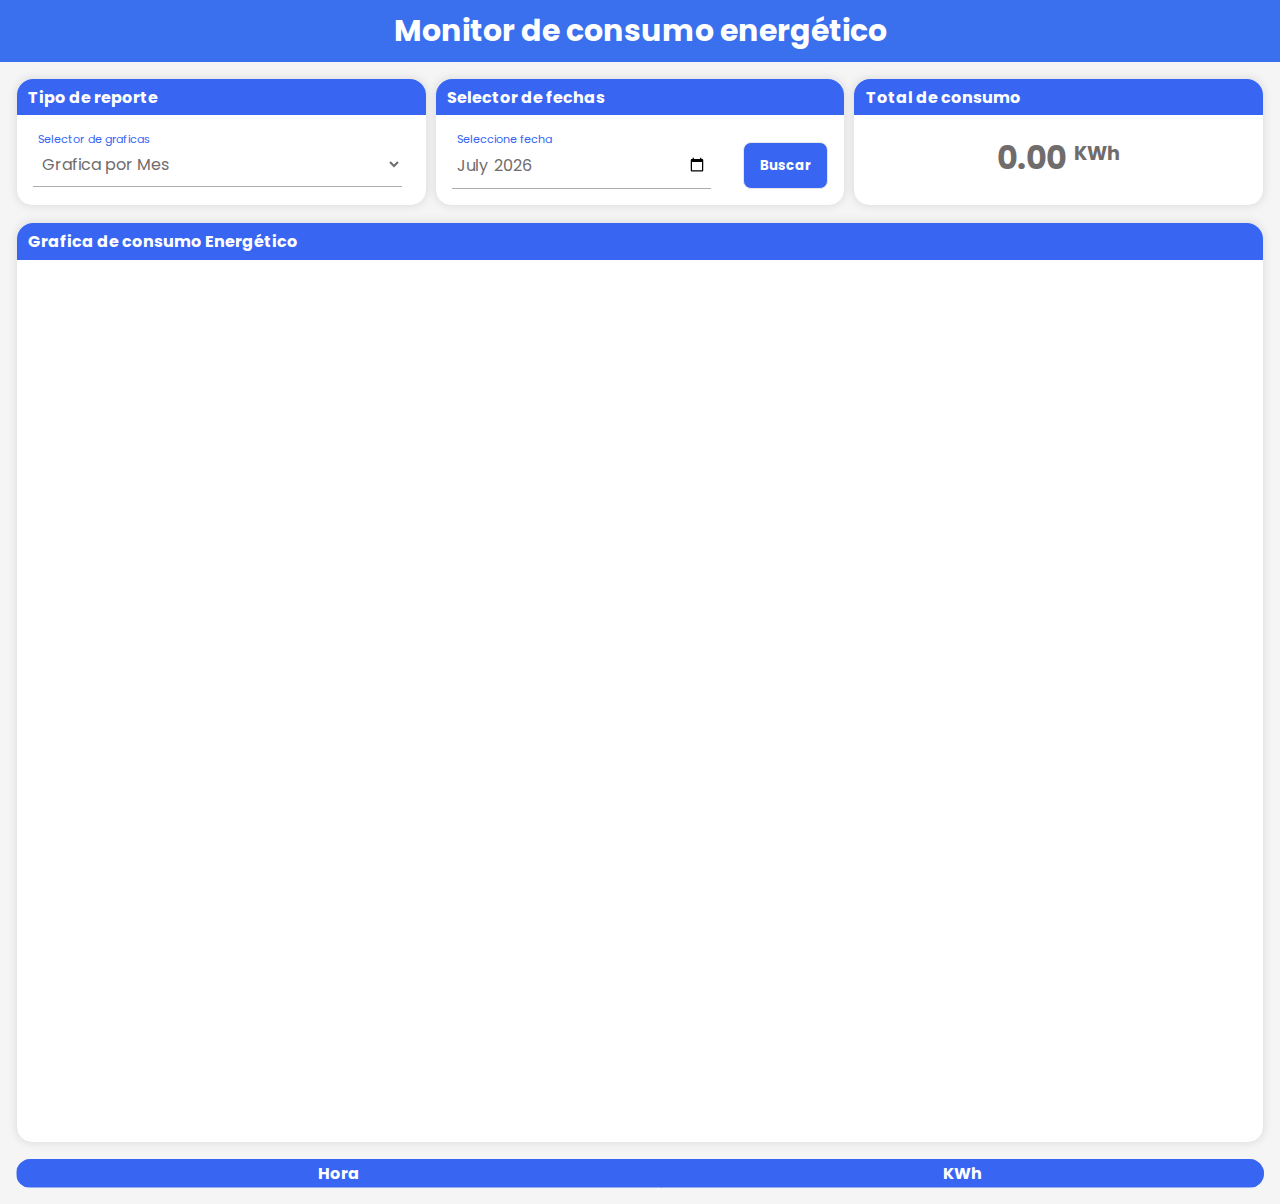
<file: client/index.html>
<!DOCTYPE html>
<html lang="en">

<head>
  <meta charset="UTF-8">
  <meta http-equiv="X-UA-Compatible" content="IE=edge">
  <meta name="viewport" content="width=device-width, initial-scale=1.0">
  <title>Monitor</title>

  <link rel="stylesheet" href="./assets/css/index.css">
</head>

<body>

  <div class="header">
    <h2>Monitor de consumo energético</h2>
  </div>

  <div class="bodyMonitor">

    <div class="headerPrint">
      <div> <p> Tipo Reporte: </p> <p id="tipoReporte" class="valuePrint"></p> </div>
      <div> <p> Fecha: </p> <p id="fecha" class="valuePrint"></p> </div>
      <div> <p> Consumo: </p> <p id="consumo" class="valuePrint"></p> </div>
    </div>

    <div class="rowBodyMonitor">

      <div class="card tipoReporte">
        <div class="cardHeader"><h4>Tipo de reporte</h4></div>
        <div class="cardBody">
          <div class="formGroup">
            <select type="text" name="" id="graphSelector" class="selectGraph"></select>
            <label for="dateSelectot" class="">Selector de graficas</label>
          </div>
        </div>
      </div>

      <div class="card fechasReporte">
        <div class="cardHeader"><h4>Selector de fechas</h4></div>
        <div class="cardBody">
          <div class="formGroup" style="gap: 1rem;">
            <input type="date" name="" id="dateInitial" placeholder=" " class="inputGraph datesGraph hide" min="2022-01-01T00:00" max="2030-12-31T23:59">
            <input type="month" id="dateMonth" class="datesGraph" name="onlyMonth" min="2022-01" max="2032-12" value="2022-11">
            <label for="dateSelectot" class="lblGraph">Seleccione fecha</label>

            <div>
              <span class="errorDates"> <small> Error: las fechas se encuentran invertidas </small> </span>
            </div>

            <!-- Actions Buttons -->
            <div class="formGroup btnActions">
              <button class="btnPrimary" id="btnBuscar"> Buscar </button>
            </div>

          </div>
        </div>
      </div>

      <div class="card totalsCard totConsumo">
        <div class="cardHeader"><h4>Total de consumo</h4></div>
        <div class="cardBody">
          <p class="kwh_Value">0.00</p>
          <p class="label_wh">KWh</p>
        </div>
      </div>

    </div>

    <!-- Nuevo Diseño -->
    <div class="rowBodyMonitor_graph">

      <div class="card_graph">
        <div class="cardHeader">
          <h4>Grafica de consumo Energético</h4>
        </div>
        
        <div class="cardBody">
          <canvas id="energyChart"></canvas>
        </div>
      </div>

    </div>
    <!-- END -->

    <table id="tablaDesglose">
      <thead>
        <tr>
          <th>Hora</th>
          <th>KWh</th>
        </tr>
      </thead>
      <tbody class="tblDesgloseBody">
      </tbody>
    </table>

  </div>

  <!-- <input type="color"> -->
  <!-- <progress min="0" max="100" value="5" id=""></progress> -->
  
  <script src="./assets/js/moment.js"></script>
  <script src="./assets/js/chart.min.js"></script>
  <script src="./assets/js/index.js"></script>

</body>

</html>

<!-- 254 22 28 -->
</file>
<file: client/assets/css/index.css>
@import url('https://fonts.googleapis.com/css2?family=Poppins:wght@200;300;400;600&display=swap');

* {
  font-family: 'Poppins', sans-serif;
}

body {

  background-color: #f5f5f5;
  padding: 0.5rem;
}

#energyChart {
  width: 100%;
  height: 53rem !important;
  padding-top: 1rem;
}

.datesGraph.hide{

  display: none;
}

.header {

  /* background-color: #606469; */
  background-color: rgb(58, 112, 237);
  height: 4ev;
  /* box-shadow: 0px 0px 10px rgba(0, 0, 0, 0.1); */
  margin: -1rem -1rem 1rem -1rem;
  width: auto;
}

.header h2 {

  font-size: 30px;
  font-weight: bold;
  color: white;
  text-align: center;
  margin: auto;
  padding: .5rem;
}

.bodyMonitor .rowBodyMonitor {

  display: flex;
  gap: 0.5rem;
  justify-content: center;
}

.bodyMonitor .rowBodyMonitor_graph {

  display: flex;
  gap: 1rem;
  justify-content: center;
  width: 100%;
  /* height: 42rem; */
}

.cardHeader{

  background-color: #3866f2;
  margin-top: -16px;
  margin-left: -16px;
  margin-right: -16px;
  border-radius: 1rem 1rem 0 0;
}

.bodyMonitor .rowBodyMonitor .cardHeader h4,
.bodyMonitor .rowBodyMonitor_graph .cardHeader h4 {

  font-size: 1rem;
  /* margin: .5rem 0 0 0; */
  margin: 0 0 -5px 0;
  /* color: #3866f2; */
  /* color: #575757; */
  /* color: #706c6c; */
  color: #fff;
  margin-left: .7rem;
  padding: 0.35rem 0;
}

.bodyMonitor .rowBodyMonitor .card,
.bodyMonitor .rowBodyMonitor_graph .card,
.bodyMonitor .rowBodyMonitor_graph .card_graph {

  background-color: #fff;
  border-radius: 1rem;
  width: 100%;
  margin-bottom: 1rem;
  height: auto;
  border: 1px solid #e7e7e7;
  /* padding: 0.5rem; */
  padding: 1rem;
  box-shadow: 0px 0px 10px rgba(0, 0, 0, 0.1);
}

.bodyMonitor .rowBodyMonitor_graph .card_graph {

  width: 100%;
}

.bodyMonitor .rowBodyMonitor .card hr,
.bodyMonitor .rowBodyMonitor_graph .card hr,
.bodyMonitor .rowBodyMonitor_graph .card_graph hr {

  border: 1px solid #e7e7e7;
  width: 100%;
}

/* .bodyMonitor .rowBodyMonitor_graph .infoGroup {

  width: 20%;
} */

.formGroup {
  margin: 2rem 0 0 0;
  position: relative;
  --color: #5757577e;
  display: flex;
  gap: 2rem;
}

.formGroup.btnActions {
  justify-content: flex-end;
  /* width: 98%; */
  margin: 0;
  gap: 0.3rem;
}

.formGroup.btnActions .btnPrimary {
  padding: 0.5rem 1rem 0.5rem 1rem;
  border-radius: 8px;
  border: 1px solid #e7e7e7;
  /* box-shadow: 0px 0px 10px rgba(0, 0, 0, 0.1); */
  font-weight: bold;
  color: #fff;
  background-color: #3866f2;
  ;
}

.formGroup.btnActions .btnSecondary {
  padding: 0.5rem 1rem 0.5rem 1rem;
  border-radius: 8px;
  border: 1px solid #e7e7e7;
  /* box-shadow: 0px 0px 10px rgba(0, 0, 0, 0.1); */
  font-weight: bold;
  color: #fff;
  background-color: #5757577e;
}

.cardBody {
  text-align: center;
  /* padding: 1.5rem 0 0rem 0; */
}

.totalsCard .cardBody {
  display: flex;
  gap: 0.5em;
  justify-content: center;
}

/* .errorDates{

  color: red;
  font: monospace;
} */

span.errorDates{

  display: none;
}

span.errorDates.show{
  color: red;
  display: inline;
}

@keyframes typing{
  from { width: 0; }
}

@keyframes blink{
  50% { border-color: transparent; }
}

.label_wh {
  font-size: 1.2rem;
  font-weight: bold;
  /* color: #575757; */
  margin: 1.8rem 0 0 0;
  color: #706c6c;
}

.kwh_Value {
  font-size: 2rem;
  font-weight: bold;
  color: #706c6c;
  ;
  margin: 1.5rem 0 0 0;
}

/* Table Stylish */

/* .tblDesglose{
  height: 20% !important;
}

.tblDesglose .cardBody{
  overflow-y: scroll; height: 85%;
} */

/* .content-table {
  border-collapse: collapse;
  margin: 25px 0;
  font-size: 0.9em;
  min-width: 400px;
  border-radius: 5px 5px 0 0;
  overflow: hidden;
  box-shadow: 0 0 20px rgba(0, 0, 0, 0.15);
}

.content-table thead tr {
  background-color: #009879;
  color: #ffffff;
  text-align: left;
  font-weight: bold;
}

.content-table th,
.content-table td {
  padding: 12px 15px;
}

.content-table tbody tr {
  border-bottom: 1px solid #dddddd;
}

.content-table tbody tr:nth-of-type(even) {
  background-color: #f3f3f3;
}

.content-table tbody tr:last-of-type {
  border-bottom: 2px solid #009879;
}

.content-table tbody tr.active-row {
  font-weight: bold;
  color: #009879;
} */

#tablaDesglose {
  width: 100%;
  border-collapse: collapse;
  overflow: hidden;
  border-radius: 1rem;
}

#tablaDesglose thead tr th,
#tablaDesglose tbody tr td {

  vertical-align: top;
  border: 1px solid #3866f27e;
  border-collapse: collapse;
  border-spacing: 0;
}

#tablaDesglose thead tr {

  background-color: #3866f2;
  color: #ffffff;
}

#tablaDesglose tbody tr {

  border-bottom: 1px solid #dddddd;
  text-align: center;
}

#tablaDesglose tbody tr:last-of-type {
  border-bottom: 1px solid #3866f29e;
}

/* END */

p {
  margin: 0 1rem 0 1rem;
  font-size: .90rem;
  font-weight: 600;
  /* color: #575757; */
  color: #000;
}

select {
  width: 98%;
  font-family: inherit;
  font-size: 1rem;
  color: #706c6c;
  padding: .6em .3em;
  border: none;
  outline: none;
  border-bottom: 1px solid var(--color);
  background-color: #fff;
}

input {
  width: 96%;
  font-family: inherit;
  font-size: 1rem;
  color: #706c6c;
  padding: .6em .3em;
  border: none;
  outline: none;
  border-bottom: 1px solid var(--color);
}

label {
  color: var(--color);
  cursor: pointer;
  position: absolute;
  top: 0;
  left: 5px;
  transform: translateY(10px);
  transition: transform .5s, color .3s;
}

input:focus+label,
input:not(:placeholder-shown)+label,
select:focus+label,
select:not(:placeholder-shown)+label {
  transform: translateY(-12px) scale(.7);
  transform-origin: top left;
  color: #3866f2;
}

.headerPrint{
  display: none;
}

@media print {

  body{

    padding: 0.2rem !important;
    margin: 0.2rem !important;
  }

  #tablaDesglose {
    border-radius: 0;
  }

  #tablaDesglose thead tr th,
  #tablaDesglose tbody tr td {

    border: 1px solid #000;
    color: #000;
  }

  #tablaDesglose thead tr th{
    font-size: 10.5px !important;
  }

  #tablaDesglose tbody tr td{
    font-size: 9.5px !important;
  }

  #tablaDesglose tbody tr:last-of-type {
    border-bottom: 1px solid #000;
  }

  .headerPrint{
    display: flex;
    justify-content: space-around;
    padding: 0 0 1rem 0;
  }

  .headerPrint .valuePrint{
    margin-left: -0.5rem;
    font-weight: 500;
  }

  .headerPrint div{
    display: flex;
  }

  .headerPrint div p{

    font-size: 13px;
  }

  .cardHeader{
    display: none;
  }

  .rowBodyMonitor{
    display: none !important;
  }

  .bodyMonitor .rowBodyMonitor_graph .card_graph {
    width: 96% !important;
  }

  .card_graph {
    box-shadow: none !important;
    /* box-shadow: 0px 0px 0px rgb(0 0 0 / 0%); */
  }

  .totConsumo{
    width: 25% !important;
    height: 0% !important;
    padding: 0 !important;
  }

  .header h2{
    color: #000;
    font-size: 23px;
  }

  .totConsumo .cardHeader h4,
  .totConsumo .cardBody p{
    font-size: 0.8rem !important;
    padding: 0 !important;
    color: #000;
  }

  #energyChart {
    width: 96% !important;
    height: 17rem !important;
    padding: 0;
  }

  .bodyMonitor .rowBodyMonitor_graph {
    display: contents;
  }

  .bodyMonitor .rowBodyMonitor_graph .card_graph {
    width: 99%;
  }

  .bodyMonitor .rowBodyMonitor_graph .infoGroup {
    display: contents;
  }
}

/**  * @author: Carlos Omar Anaya Barajas  * @date: 2022-11-28 11:03:24  * @param:   * @return:  * @desc:   */

@media screen and (max-width: 1919px) and (orientation: portrait) {
  
  #energyChart {
    height: 4ev !important
  }

  .header h2 {

    font-size: 18px;
    text-align: center;
  }

  .bodyMonitor .rowBodyMonitor {
    flex-wrap: wrap;
  }

  input,
  select,
  /* label, */
  button{

    font-size: 0.7rem;
  }

  .bodyMonitor .rowBodyMonitor .cardHeader h4,
  .bodyMonitor .rowBodyMonitor_graph .cardHeader h4 {

    font-size: .7rem !important;
  }

  .kwh_Value {
    font-size: 1rem;
    margin: 1rem 0 0 0;
    padding-top: .5rem;
  }

  .label_wh {
    font-size: .7rem;
    margin: 1.1rem 0 0 0;
    padding-top: .5rem;
  }
}

@media screen and (max-height: 865px) and (orientation: landscape) {
 
  #energyChart {
    height: 52ev !important
  }

  .header h2 {

    font-size: 18px;
    text-align: center;
  }

  input,
  select,
  /* label, */
  button{

    font-size: 0.7rem;
  }

  .bodyMonitor .rowBodyMonitor .cardHeader h4,
  .bodyMonitor .rowBodyMonitor_graph .cardHeader h4 {

    font-size: .7rem !important;
  }

  .kwh_Value {
    font-size: 1rem;
    margin: 1rem 0 0 0;
    padding-top: 1rem;
  }

  .label_wh {
    font-size: .7rem;
    margin: 1.1rem 0 0 0;
    padding-top: 1rem;
  }
}
</file>
